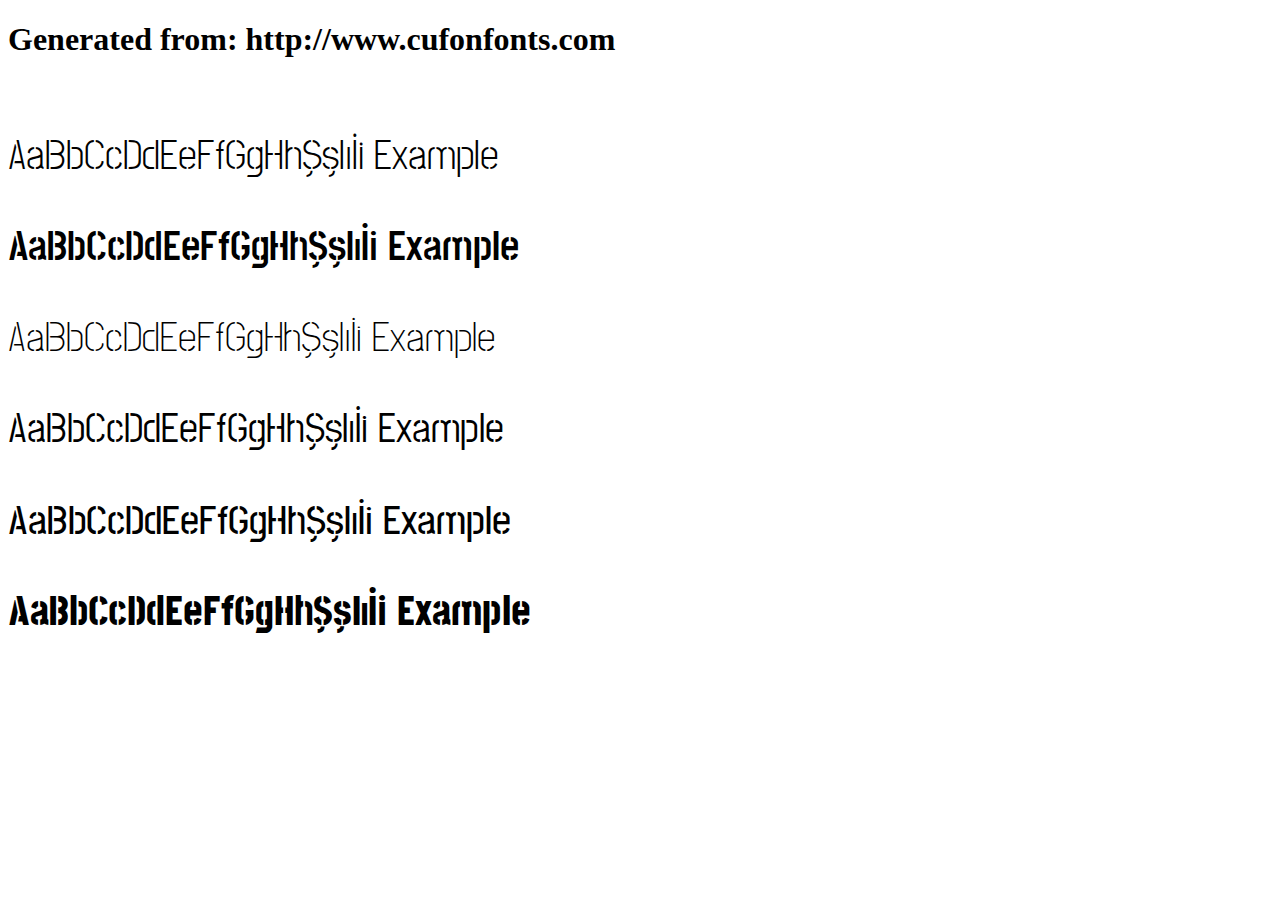
<file: Jeca_Gallery/fonts/example.html>
<!DOCTYPE html>
<html xmlns="http://www.w3.org/1999/xhtml">
<head>
    <meta http-equiv="Content-Type" content="text/html; charset=utf-8"/>
    <link rel="stylesheet" type="text/css"
          href="style.css"/>
</head>

<body>

<h1>Generated from: http://www.cufonfonts.com</h1><br/>
<h1 style="font-family:'Post No Bills Jaffna Regular';font-weight:normal;font-size:42px">AaBbCcDdEeFfGgHhŞşIıİi Example</h1>
<h1 style="font-family:'Post No Bills Jaffna Bold';font-weight:normal;font-size:42px">AaBbCcDdEeFfGgHhŞşIıİi Example</h1>
<h1 style="font-family:'Post No Bills Jaffna Light Regular';font-weight:normal;font-size:42px">AaBbCcDdEeFfGgHhŞşIıİi Example</h1>
<h1 style="font-family:'Post No Bills Jaffna Medium Regular';font-weight:normal;font-size:42px">AaBbCcDdEeFfGgHhŞşIıİi Example</h1>
<h1 style="font-family:'Post No Bills Jaffna SemiBold Regular';font-weight:normal;font-size:42px">AaBbCcDdEeFfGgHhŞşIıİi Example</h1>
<h1 style="font-family:'Post No Bills Jaffna ExtraBold Regular';font-weight:normal;font-size:42px">AaBbCcDdEeFfGgHhŞşIıİi Example</h1>


</body>
</html>
</file>
<file: Jeca_Gallery/fonts/style.css>
/* #### Generated By: http://www.cufonfonts.com #### */

@font-face {
font-family: 'Post No Bills Jaffna Regular';
font-style: normal;
font-weight: normal;
src: local('Post No Bills Jaffna Regular'), url('PostNoBillsJaffna-Regular.woff') format('woff');
}


@font-face {
font-family: 'Post No Bills Jaffna Bold';
font-style: normal;
font-weight: normal;
src: local('Post No Bills Jaffna Bold'), url('PostNoBillsJaffna-Bold.woff') format('woff');
}


@font-face {
font-family: 'Post No Bills Jaffna Light Regular';
font-style: normal;
font-weight: normal;
src: local('Post No Bills Jaffna Light Regular'), url('PostNoBillsJaffna-Light.woff') format('woff');
}


@font-face {
font-family: 'Post No Bills Jaffna Medium Regular';
font-style: normal;
font-weight: normal;
src: local('Post No Bills Jaffna Medium Regular'), url('PostNoBillsJaffna-Medium.woff') format('woff');
}


@font-face {
font-family: 'Post No Bills Jaffna SemiBold Regular';
font-style: normal;
font-weight: normal;
src: local('Post No Bills Jaffna SemiBold Regular'), url('PostNoBillsJaffna-SemiBold.woff') format('woff');
}


@font-face {
font-family: 'Post No Bills Jaffna ExtraBold Regular';
font-style: normal;
font-weight: normal;
src: local('Post No Bills Jaffna ExtraBold Regular'), url('PostNoBillsJaffna-ExtraBold.woff') format('woff');
}
</file>
